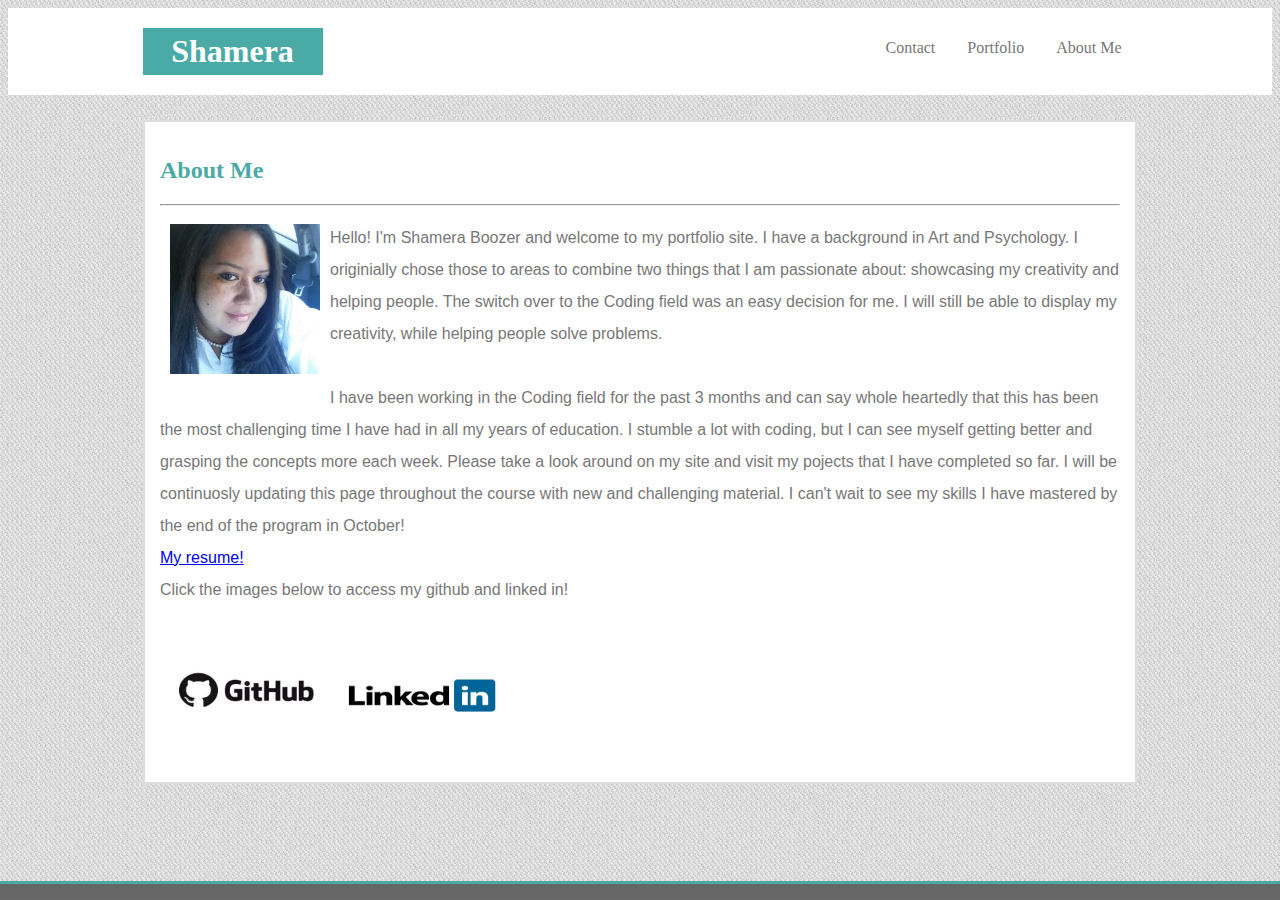
<file: index.html>
<!DOCTYPE html>
<html lang="en">

<head>
    <meta charset="UTF-8">
    <meta name="viewport" content="width=device-width, initial-scale=1.0">
    <meta http-equiv="X-UA-Compatible" content="ie=edge">
    <title>Shamera Boozer</title>
    <link rel="stylesheet" type="text/css" href="assets/css/style.css">
</head>


<body>
    <div class="header">
        <div class="container">
            <h1 class="Shamera">Shamera</h1>
            <ul>
                <li><a href="portfolio.html"> About Me </a></li>
                <li><a href="portfolio.html"> Portfolio </a></li>
                <li><a href="contact.html"> Contact </a></li>
            </ul>
        </div>
    </div>


    <div class="main">
        <h2 class="AboutMe">About Me</h2>
        <hr>
        <img src="assets/images/Me.jpg" alt="Picture of Me" style="width:150px;height:150px; float: left; padding:10px">

        <p style="line-height: 2;">
            Hello! I'm Shamera Boozer and welcome to my portfolio site. I have a background in Art and Psychology.
            I originially chose those to areas to combine two things that I am passionate about: showcasing my creativity 
            and helping people. The switch over to the Coding field was an easy decision for me. I will still be able to
            display my creativity, while helping people solve problems.
            <br>
            <br>
            I have been working in the Coding field for the past 3 months and can
            say whole heartedly that this has been the most challenging time I have had in all my years of education. I stumble a
            lot
            with coding, but I can see myself getting better and grasping the concepts more each week. Please take a look around on my site and visit my pojects that I have completed so far.
            I will be continuosly updating this page throughout the course with new and challenging material. I can't wait to
            see my skills I have mastered by the end of the program in October!
            <br>
            <a href="/assets/Shamera_Boozer's Resume.pdf"> My resume! </a>
            <br>
            Click the images below to access my github and linked in!

            <br>
            <table class='buttons'>
                <tr>
                    <th scope=“col” id="github"><a href="https://github.com/snboozer"><img
                                src="assets/images/github.jpg" style="width:150px;height:100px; padding:10px"></a></th>
                    <th scope=“col” id="linkedIn"><a href="https://www.linkedin.com/in/shamera-boozer-78287045/"><img
                                src="assets/images/Linkedin-Logo.jpg"
                                style="width:150px;height:115px; padding:10px"></a></th>
                </tr>

            </table>


    </div>


    </p>



    <div class="footer">
        <p></p>
    </div>





</body>

</html>
</file>
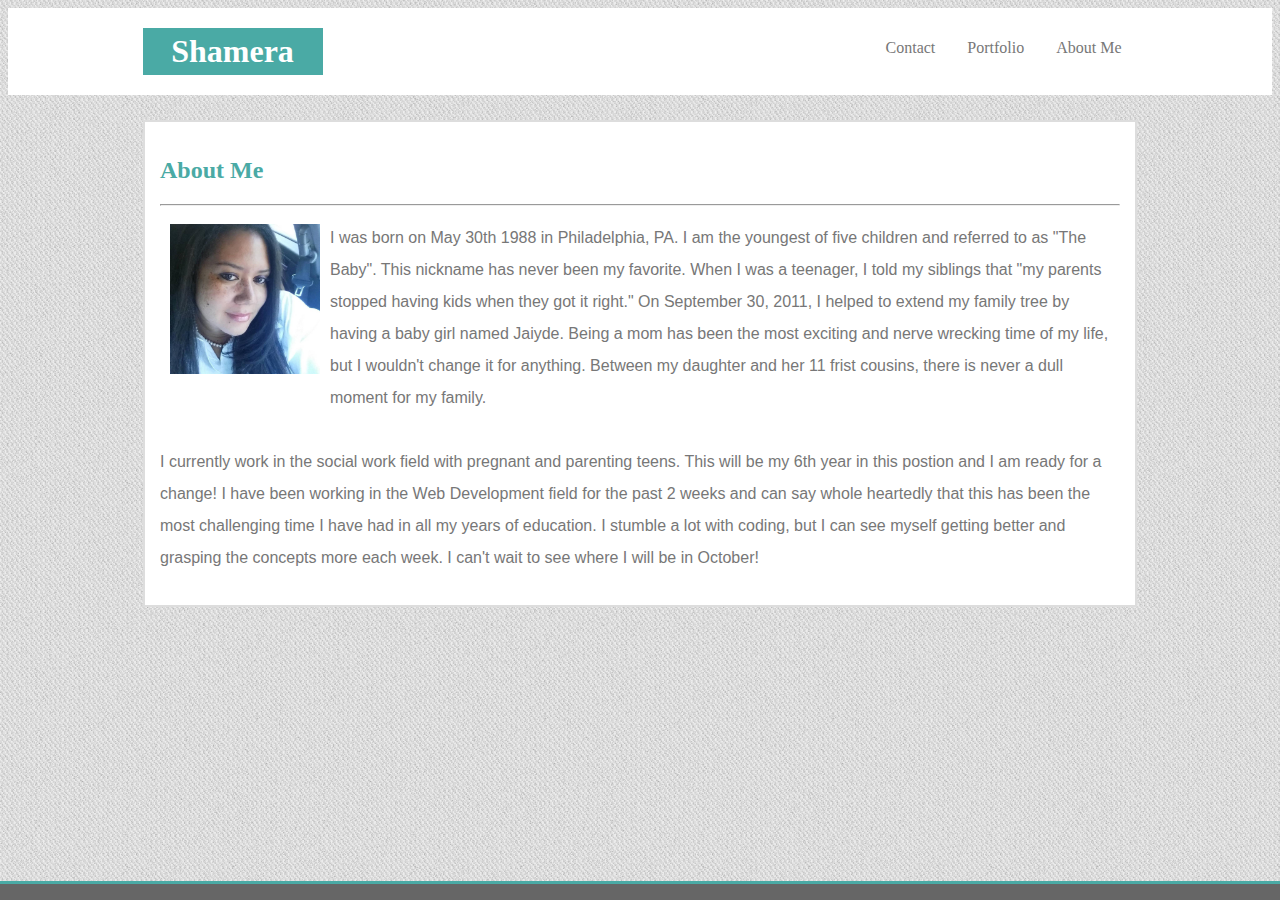
<file: Basic-Portfolio/index.html>
<!DOCTYPE html>
<html lang="en">
<head>
    <meta charset="UTF-8">
    <meta name="viewport" content="width=device-width, initial-scale=1.0">
    <meta http-equiv="X-UA-Compatible" content="ie=edge">
    <title>Shamera Boozer</title>
    <link rel="stylesheet" type="text/css" href="assets/css/style.css">
</head>


<body>
    <div class="header">
        <div class="container">
                <h1 class="Shamera">Shamera</h1>
                <ul>       
                    <li><a href= "portfolio.html"> About Me </a></li>
                    <li><a href= "portfolio.html"> Portfolio </a></li>
                    <li><a href= "contact.html"> Contact </a></li>
                </ul>
        </div>
    </div>
    
    
    <div class="main">
            <h2 class="AboutMe">About Me</h2> 
            <hr>
        <img src="assets/images/Me.jpg" alt="Picture of Me" style="width:150px;height:150px; float: left; padding:10px">
      
        <p style="line-height: 2;">
    
        I was born on May 30th 1988 in Philadelphia, PA. I am the youngest of five children and referred to as 
        "The Baby". This nickname has never been my favorite. When I was a teenager, I told
        my siblings that "my parents stopped having kids when they got it right." On September 30, 2011, I helped to extend
        my family tree by having a baby girl named Jaiyde. Being a mom has been the most exciting and nerve wrecking
        time of my life, but I wouldn't change it for anything. Between my daughter and her 11 frist cousins, there is 
        never a dull moment for my family.
        <br> <br>


        I currently work in the social work field with pregnant and parenting teens. This will be my 6th year in this postion
        and I am ready for a change! I have been working in the Web Development field for the past 2 weeks and can say whole
        heartedly that this has been the most challenging time I have had in all my years of education. I stumble a lot 
        with coding, but I can see myself getting better and grasping the concepts more each week. I can't wait to see where
        I will be in October!
        

        
        
        
        </p>

    </div>

    <div class="footer">
        <p></p>
      </div>
    


          
    
</body>
</html>
</file>
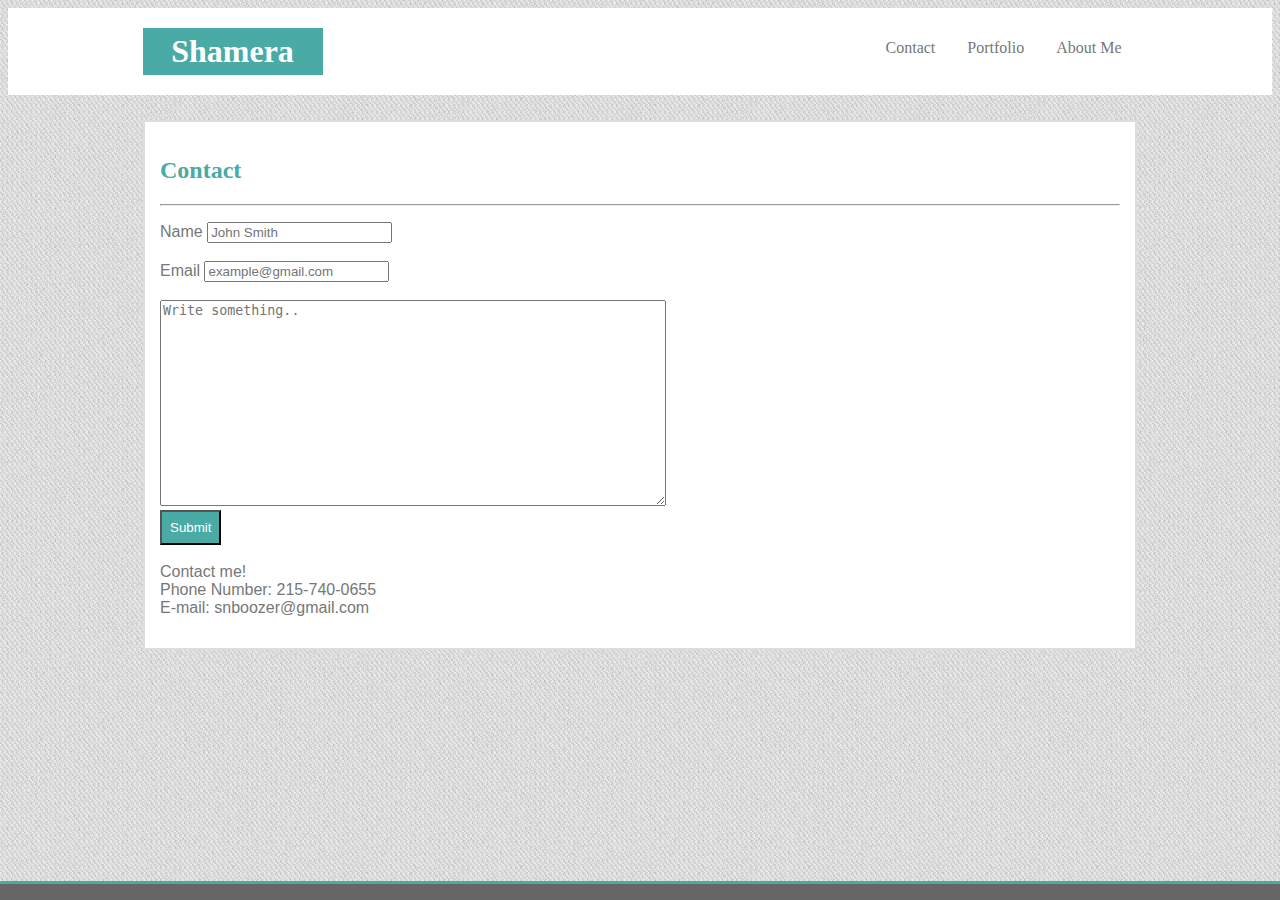
<file: contact.html>
<!DOCTYPE html>
<html lang="en">

<head>
    <meta charset="UTF-8">
    <meta name="viewport" content="width=device-width, initial-scale=1.0">
    <meta http-equiv="X-UA-Compatible" content="ie=edge">
    <title>Shamera Boozer</title>
    <link rel="stylesheet" type="text/css" href="assets/css/style.css">
</head>


<body>
    <div class="header">
        <div class="container">
            <h1 class="Shamera">Shamera</h1>
            <ul>
                <li><a href="index.html"> About Me </a></li>
                <li><a href="portfolio.html"> Portfolio </a></li>
                <li><a href="contact.html"> Contact </a></li>
            </ul>
        </div>
    </div>


    <div class="main">
        <h2 class="AboutMe">Contact</h2>
        <hr>


        <div class="input fields">
            <p style="line-height: 1;">

                <div class="container bg-info">
                    <form role="form">
                        <div class="form-group col-6">
                            <label for="Name">Name</label>
                            <input class="form-control" id="name" type="text" placeholder="John Smith">
                        </div>
                        <br>
                        <div class="form-group col-6">
                            <label for="email">Email</label>
                            <input class="form-control" id="email" type="email" placeholder="example@gmail.com">
                        </div>
                        <br>
                        <div class="col-75">
                            <textarea id="subject" name="subject" placeholder="Write something.." style="height:200px; width:500px"></textarea>
                          </div>
    
                        <button class="button" id="submit" type="submit">Submit</button>
                    </form>
                    <br>
                    Contact me!
                    <br>
                    Phone Number: 215-740-0655
                    <br>
                    E-mail: snboozer@gmail.com
                </div>

            </p>
        </div>
    </div>

    <div class="footer">
        <p></p>
    </div>





</body>

</html>
</file>
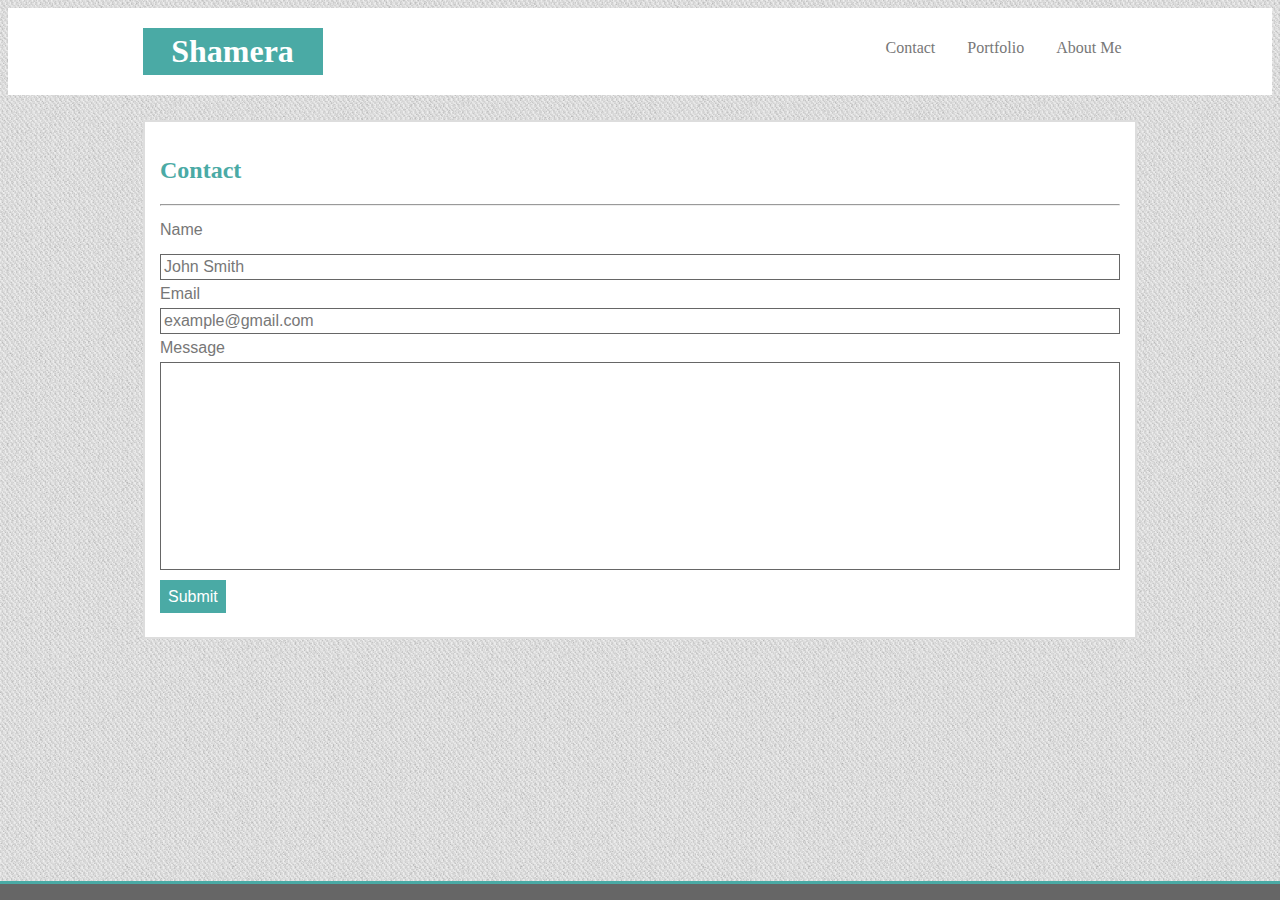
<file: Basic-Portfolio/contact.html>
<!DOCTYPE html>
<html lang="en">
<head>
    <meta charset="UTF-8">
    <meta name="viewport" content="width=device-width, initial-scale=1.0">
    <meta http-equiv="X-UA-Compatible" content="ie=edge">
    <title>Shamera Boozer</title>
    <link rel="stylesheet" type="text/css" href="assets/css/style.css">
</head>


<body>
    <div class="header">
        <div class="container">
                <h1 class="Shamera">Shamera</h1>
                <ul>       
                    <li><a href= "index.html"> About Me </a></li>
                    <li><a href= "portfolio.html"> Portfolio </a></li>
                    <li><a href= "contact.html"> Contact </a></li>
                </ul>
        </div>
    </div>
    
    
    <div class="main">
            <h2 class="AboutMe">Contact</h2> 
            <hr>
      
        <p style="line-height: 1;">
           
            Name
            <div class="JS"> John Smith</div>
            Email
            <div class= "Emails">example@gmail.com</div>
            Message
            <div class="Message"> </div>
            <br>

            


        
        
            <a href="#" class="button">Submit</a>
        </p>

    </div>

    <div class="footer">
        <p></p>
      </div>
    


          
    
</body>
</html>
</file>
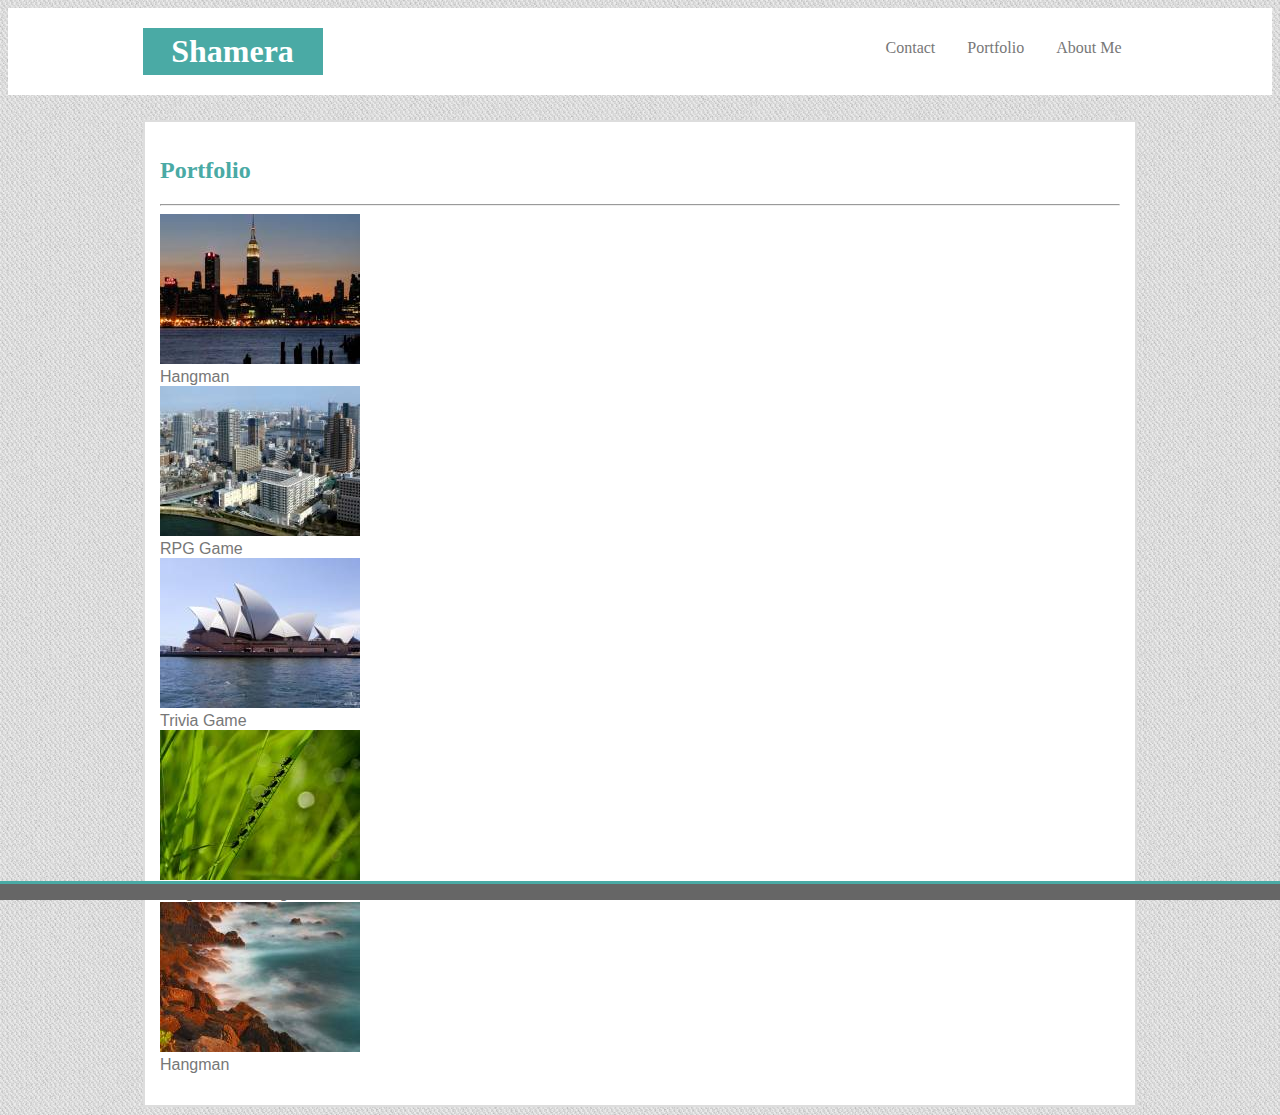
<file: Basic-Portfolio/portfolio.html>
<!DOCTYPE html>
<html lang="en">
<head>
    <meta charset="UTF-8">
    <meta name="viewport" content="width=device-width, initial-scale=1.0">
    <meta http-equiv="X-UA-Compatible" content="ie=edge">
    <title>Shamera Boozer</title>
    <link rel="stylesheet" type="text/css" href="assets/css/style.css">
</head>


<body>
    <div class="header">
        <div class="container">
                <h1 class="Shamera">Shamera</h1>
                <ul>       
                    <li><a href= "index.html"> About Me </a></li>
                    <li><a href= "portfolio.html"> Portfolio </a></li>
                    <li><a href= "contact.html"> Contact </a></li>
                </ul>
        </div>
    </div>

    <p style="line-height: 2;"></p>
    

        <div class="main">
            <h2 class="AboutMe">Portfolio</h2> 
            <hr>

            <div class="pic1">
                <img src="../Basic-Portfolio/assets/images/city.jpg" alt="city">
              <div class="citywords">Hangman</div>
            </div>

            <div class="gallery2">
                <img src="../Basic-Portfolio/assets/images/city2.jpg" alt="city">
              <div class="pic2">RPG Game</div>
            </div>

            <div class="gallery">
                <img src="../Basic-Portfolio/assets/images/blue.jpg" alt="nature">
              <div class="pic3">Trivia Game</div>
            </div>

            <div class="gallery">
                <img src="../Basic-Portfolio/assets/images/green.jpg" alt="nature">
              <div class="pic4">Rutgers Info Widget</div>
            </div>

            <div class="gallery">
                <img src="../Basic-Portfolio/assets/images/ocean.jpg" alt="ocean">
              <div class="pic5">Hangman</div>
            </div>
      
        


        
        
        
        </p>

    </div>

    <div class="footer">
        <p></p>
      </div>
    


          
    
</body>
</html>
          
    
</body>
</html>
</file>
<file: assets/css/style.css>
body {
    background-image: url("../cheap_diagonal_fabric.png");
    color: #777777;
    font-family: Georgia, 'Times New Roman', Times, serif;
}

.header {
  width:960;
  background: #ffffff;
  border: 1px #cccccc;
  margin-top: 0px;
  padding: 0px;
}

.Shamera {
  color: #ffffff;
  background-color: #4aaaa5;
  width: 170px;
  padding: 5px;
  margin: 20px;
  margin-left: 0px;
  text-align: center;
}

h1{
  display: inline-block;
}

ul {
  width: 300px;
  float:right;
  list-style-type: none;
  margin: 0;
  margin-top: 15px;
  margin-right: 0px;
  padding: 0;
  overflow: hidden;
  background-color: #ffffff;
}

li {
  margin-top: 0px;
  float: right;
}

li a {
  display: block;
  color:#777777;
  text-align: center;
  padding: 16px;
  text-decoration: none;
}

li a:hover {
  background-color: #ffffff;
}

.AboutMe {
  color: #4aaaa5;
    font-family: Georgia, 'Times New Roman', Times, serif;
}

.container{
  width: 995px;
  margin: auto;
}

.main {
    color: #777777;
    font-family: Arial, Helvetica, sans-serif;
    background-color: #ffffff;
    width: 960px;
    border: 2px solid #dddddd;
    padding: 15px;
    margin: auto;
    margin-top: 25px; 
}

.JS {
  border: 1px solid #666666;
  padding: 3px 3px 3px 3px;
  margin-bottom: 5px;
}

#emails {
  border: 1px solid #666666;
  padding: 3px 3px 3px 3px;
  margin-top: 5px;
  margin-bottom: 5px;
}

#message{
  border: 1px solid #666666;
  padding: 3px 3px 3px 3px;
  height: 200px;
  margin-top: 5px;
}

.button {
  font-family: Arial, Helvetica, sans-serif;
  font: 12px;
  text-decoration: none;
  background-color: #4aaaa5;
  color: #ffffff;
  padding: 8px 8px 8px 8px;
}

.linked{
  width: 30%;
  height: 30%;
}

.Mudio {
  position: relative;
  width: 50%;
}
.trainScheduler {
  position: relative;
  width: 50%;
}

.trivia {
  position: relative;
  width: 50%;
}

#portBttn{
  font-family: Arial, Helvetica, sans-serif;
  font: 12px;
  text-decoration: none;
  background-color: #4aaaa5;
  color: #ffffff;
  padding: 8px 8px 8px 8px;
}

.image {
  display: block;
  width: 100%;
  height: auto;
}

.overlay {
  position: absolute;
  top: 0;
  bottom: 0;
  left: 0;
  right: 0;
  height: 100%;
  width: 100%;
  opacity: 0;
  transition: .5s ease;
  background-color: #4aaaa5;
}

.Mudio:hover .overlay {
  opacity: 1;
}

.trainScheduler:hover .overlay {
  opacity: 1;
}

.trivia:hover .overlay {
  opacity: 1;
}

.text {
  color: white;
  font-size: 20px;
  position: absolute;
  top: 50%;
  left: 50%;
  -webkit-transform: translate(-50%, -50%);
  -ms-transform: translate(-50%, -50%);
  transform: translate(-50%, -50%);
  text-align: center;
}
.pics{
  align:center;
}
.footer {
  position: fixed;
  left: 0;
  bottom: 0;
  width: 100%;
  background-color:#666666;
  border-top: 3px solid #4aaaa5;
  text-align: center;
}


@media screen and (max-width: 980px) {
  .main {
    width: 80%;
  }

  .header {
    width: 80%;
    padding-right: 80px;
  }

  .Shamera {
    margin: 0%;
    padding: 0%;
  }

  ul {
    padding-right: 20%;

  }
 
}

@media screen and (max-width: 768px) {
  .main {
    width: 60%;
  }

  .header {
    width: 60%;
  }

  .Shamera {
    margin: 0%;
    padding: 0%;
  }

  ul {
    padding-right: 40%;

  }
 
}

@media screen and (max-width: 460px) {
  .main {
    width: 40%;
  }

  .header {
    
    width: 40%;
  }

  .Shamera {
    margin: 0%;
    padding: 0%;
  }

  ul {
    padding-right: 60%;

  }
 
}
</file>
<file: Basic-Portfolio/assets/css/style.css>
body {
    background-image: url("../cheap_diagonal_fabric.png");
    color: #777777;
    font-family: Georgia, 'Times New Roman', Times, serif;
}

.header {
  width:960;
  background: #ffffff;
  border: 1px #cccccc;
  margin-top: 0px;
  padding: 0px;
}

.Shamera {
  color: #ffffff;
  background-color: #4aaaa5;
  width: 170px;
  padding: 5px;
  margin: 20px;
  margin-left: 0px;
  text-align: center;
}

h1{
  display: inline-block;
}

ul {
  width: 300px;
  float:right;
  list-style-type: none;
  margin: 0;
  margin-top: 15px;
  margin-right: 0px;
  padding: 0;
  overflow: hidden;
  background-color: #ffffff;
}

li {
  margin-top: 0px;
  float: right;
}

li a {
  display: block;
  color:#777777;
  text-align: center;
  padding: 16px;
  text-decoration: none;
}

li a:hover {
  background-color: #ffffff;
}

.AboutMe {
  color: #4aaaa5;
    font-family: Georgia, 'Times New Roman', Times, serif;
}

.container{
  width: 995px;
  margin: auto;
}

.main {
    color: #777777;
    font-family: Arial, Helvetica, sans-serif;
    background-color: #ffffff;
    width: 960px;
    border: 2px solid #dddddd;
    padding: 15px;
    margin: auto;
    margin-top: 25px; 
}

.JS {
  border: 1px solid #666666;
  padding: 3px 3px 3px 3px;
  margin-bottom: 5px;
}

.Emails {
  border: 1px solid #666666;
  padding: 3px 3px 3px 3px;
  margin-top: 5px;
  margin-bottom: 5px;
}

.Message{
  border: 1px solid #666666;
  padding: 3px 3px 3px 3px;
  height: 200px;
  margin-top: 5px;
}

.button {
  font-family: Arial, Helvetica, sans-serif;
  font: 12px;
  text-decoration: none;
  background-color: #4aaaa5;
  color: #ffffff;
  padding: 8px 8px 8px 8px;
}

.footer {
  position: fixed;
  left: 0;
  bottom: 0;
  width: 100%;
  background-color:#666666;
  border-top: 3px solid #4aaaa5;
  text-align: center;
}
</file>
